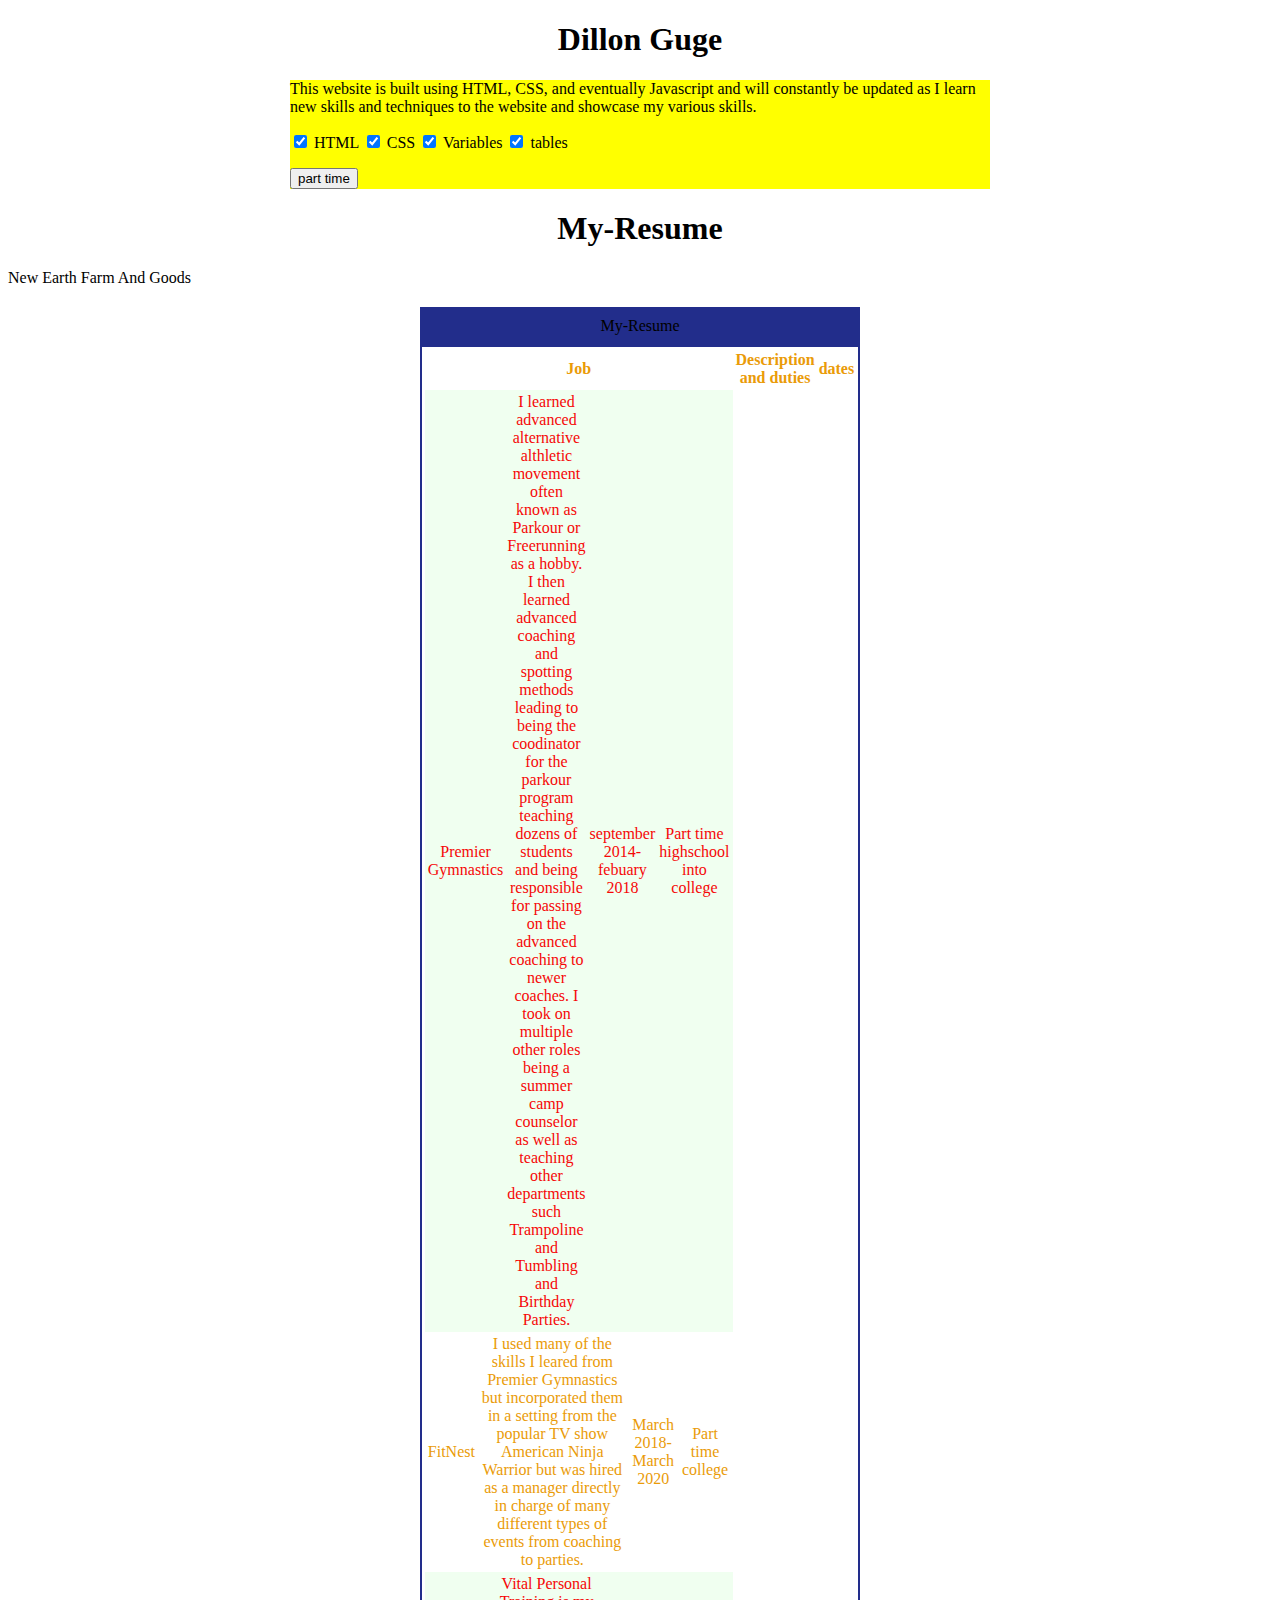
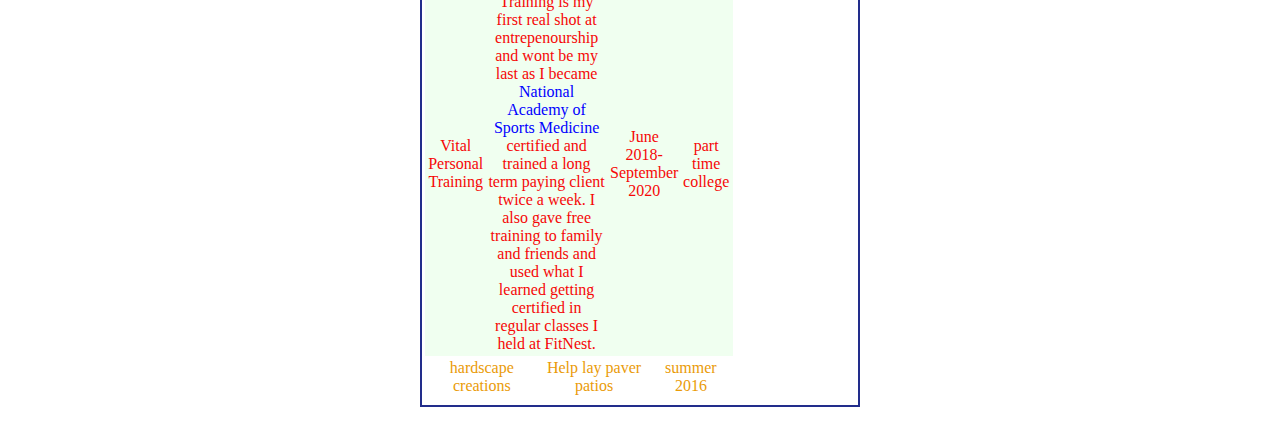
<file: index.html>
<!DOCTYPE html>
    <html>
        <head>
            <title>Page Title</title>
        </head>
            <body>
                <h1>
                    Dillon Guge
                </h1>


<div id="content">
<p> This website is built using HTML, CSS, and eventually Javascript and will 
    constantly be updated as I learn new skills and techniques to the website
     and showcase my various skills. 
 </p>
    
  

    <p>
    <input type="checkbox" id="HTML" name="skills" value="HTML" checked>
    <label for="HTML"> HTML</label>
    <input type="checkbox" id="CSS" name="skills" value="CSS" checked>
    <label for="CSS">CSS</label>
    <input type="checkbox" id="Variables" name="skills" value="Variables" checked>
    <label for="Variables">Variables</label>
    <input type="checkbox" id="tables" name="skills" value="tables" checked>
    <label for="tables">tables</label>
    </p>
   
    <p>
        <input type="button" id="parttime" name="job type" value="part time">
        
    </p>  

</div>
        
    
  

    <!--Resume with proper html and css-->


    
        <title> My Resume </title>   
        
        <link rel="stylesheet"  href="style.css">
          <table id="my-resume">
            <caption>My-Resume</caption>
            
            <h1>My-Resume</h1>
            <tr>
                    <th>Job </th>
                    <th>Description and duties</th>
                    <th>dates</th>
            </tr>

            <tr class="part-time coaching">
                <td>Premier Gymnastics</td>
                <td>I learned advanced alternative althletic movement often known as Parkour or Freerunning as a hobby. I then 
                    learned advanced coaching and spotting methods leading to being the coodinator for the parkour
                     program teaching dozens of students and being 
                     responsible for passing on the advanced coaching to newer coaches. 
                    I took on multiple other roles being a summer camp counselor as well as teaching other departments such Trampoline and Tumbling and Birthday Parties.
                </td>
                     <td>september 2014-febuary 2018</td>
                     <td>Part time highschool into college</td>
            </tr>
            <tr class="part-time coaching">
                <td>FitNest</td>
                <td>I used many of the skills I leared from Premier Gymnastics but incorporated them in a setting from the 
                    popular TV show American Ninja Warrior but was hired as a manager directly in charge of many different
                     types of events from coaching to parties.
                 </td>
                 <td>March 2018-March 2020</td>
                 <td>Part time college</td>
            </tr>
            <tr class="part-time coaching">
                <td>Vital Personal Training</td>
                <td>Vital Personal Training is my first real shot at
                     entrepenourship and wont be my last as I
                      became <span>National Academy of Sports Medicine</span>
                       certified and trained a long term paying client 
                       twice a week. I also gave free training to family and friends and used what 
                    I learned getting certified in regular classes I held at FitNest.
                <td>June 2018-September 2020</td>
                <td>part time college</td>
                </td>
            </tr>

            <tr class="full-time">
                <td >hardscape creations</td>
                <td>Help lay paver patios</td>
                <td>summer 2016</td>
            </tr>
            <tr>
                
            </tr>
            <tr class="full-time">New Earth Farm And Goods </tr>


            </tr>
               

            </table>
            <script>

                var partTime = document.getElementsByClassName("part-time");
                var fullTime = document.getElementsByClassName("full-time");

                //When user checks or unchecks a box for full-time jobs, do this... 
                
                ftCheckboxChecked = true;
                
                if (ftCheckboxChecked == true) {
                    for (var i = 0; i < fullTime.length; i++) {
                        fullTime[i].style.display = "block";
                    }
                }
                else {
                    for (var i = 0; i < fullTime.length; i++) {
                        fullTime[i].style.display = "none";
                    }
                }


                //When user checks or unchecks a box for part-time jobs, do this... 

                ptCheckboxChecked = true;
                
                if (ptCheckboxChecked == true) {
                    for (var i = 0; i < partTime.length; i++) {
                        partTime[i].style.display = "block";
                    }
                }
                else {
                    for (var i = 0; i < partTime.length; i++) {
                        partTime[i].style.display = "none";
                    }
                }




            </script>

            </body>
    </html>
     
<!-- 

            <table>
                <tr>
                    <th>Full Time Job</th>
                    <th>Description and Duties</th>
                    <th>Dates</th>
                    <th>type</th>
                </tr>
                <tr>
                    <td>Amazon</td>
                    <td>Make Bezos rich af</td>
                    <td> August 2017~ - March 2021</td>
                </tr>
            </table>
    
<table>
    
    </tr>
</table>

-->
</file>
<file: style.css>
:root {
--table-color: rgb(34, 45, 139);
--row-bg-color:honeydew;
font-family: Calibri, Myriad;
--font-color1:rgb(246, 7, 7);
--font-color2:rgb(234, 155, 8);
}


#my-resume {
border: 2px solid var(--table-color);
margin: 20px;
padding: 1px;
text-align: center;
height: 200px;
width: 400px;
table-layout:center;
background-image: "dragon.jpg";
margin-left: auto;
margin-right: auto;

}
#my-resume caption{
    text-transform: capitalize;
    background-color: var(--table-color);
    padding: 10px;
    text-align: center;
}

#my-resume tr:nth-child(even){
    background-color: var(--row-bg-color);
    color: var(--font-color1);

}
#my-resume tr:nth-child(odd){
    color: var(--font-color2)
}
span{
    text-transform: capitalize, bold;
    color: blue;
}
h1{
    text-align: center;
}


#content{
    width: 700px;
    background-color: yellow;
    margin: auto;
    

}
</file>
